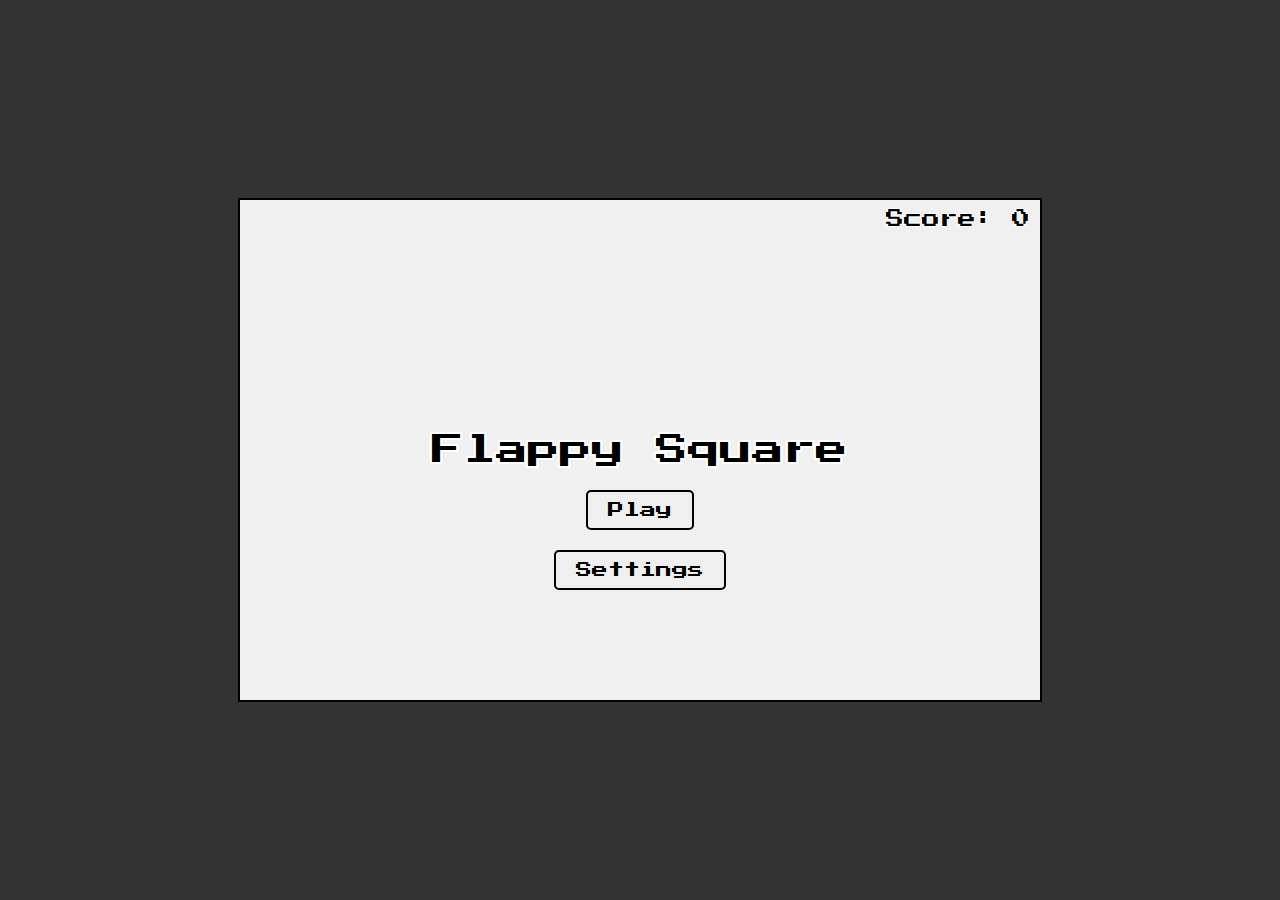
<file: index.html>
<!DOCTYPE html>
<html lang="en">
<head>
  <meta charset="UTF-8">
  <meta name="viewport" content="width=device-width, initial-scale=1.0">
  <link href="https://fonts.googleapis.com/css2?family=Press+Start+2P&display=swap" rel="stylesheet">
  <title>Flappy Square</title>
  <link rel="stylesheet" href="styles.css">
</head>
<body>
  <div id="gameName">Flappy Square</div>
  <br>
  <div id="gameArea">
    <div id="score">Score: <span id="scoreValue">0</span></div>
    <button id="playBtn">Play</button>
    <button id="configBtn">Settings</button>
    <div id="configMenu">
      <h3>Settings</h3>
      <span id="closeMenuConfigBtn">X</span>
      <label for="gameWidth">Game Area Width:</label>
      <input type="range" id="gameWidth" min="100" max="1800" value="800"><br>
      <label for="gameHeight">Game Area Height:</label>
      <input type="range" id="gameHeight" min="100" max="900" value="500"><br>
      <label for="squareSize">Square Size:</label>
      <input type="range" id="squareSize" min="10" max="100" value="30"><br>
      <label for="squareDistance">Square Distance:</label>
      <input type="range" id="squareDistance" min="100" max="400" value="200"><br>
      <label for="pipeSize">Pipe Size:</label>
      <input type="range" id="pipeSize" min="50" max="200" value="150"><br>
      <label for="pipeWidth">Pipe Width:</label>
      <input type="range" id="pipeWidth" min="20" max="150" value="70"><br>
      <label for="pipeDistance">Pipe Distance:</label>
      <input type="range" id="pipeDistance" min="100" max="500" value="250"><br>
      <label for="globalGravity">Gravity Force:</label>
      <input type="range" id="globalGravity" min="0" max="1" step="0.01" value="0.04"><br>
      <label for="globalLift">Lift Force:</label>
      <input type="range" id="globalLift" min="0" max="100" value="40">
    </div>
  </div>
  <script src="script.js"></script>
</body>
</html>
</file>
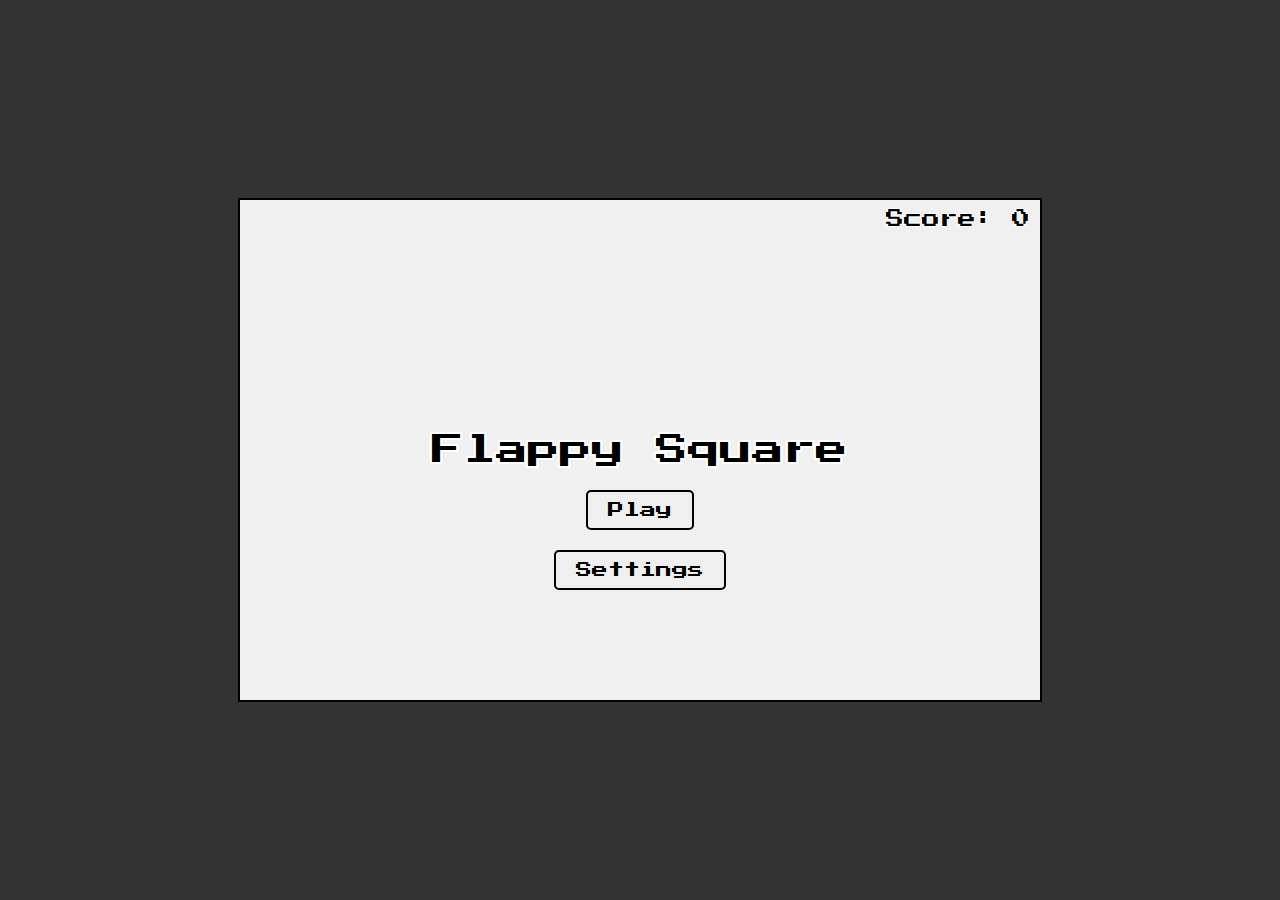
<file: game.html>
<!DOCTYPE html>
<html lang="en">
<head>
  <meta charset="UTF-8">
  <meta name="viewport" content="width=device-width, initial-scale=1.0">
  <link href="https://fonts.googleapis.com/css2?family=Press+Start+2P&display=swap" rel="stylesheet">
  <title>Flappy Square</title>
  <link rel="stylesheet" href="styles.css">
</head>
<body>
  <div id="gameName">Flappy Square</div>
  <br>
  <div id="gameArea">
    <div id="score">Score: <span id="scoreValue">0</span></div>
    <button id="playBtn">Play</button>
    <button id="configBtn">Settings</button>
    <div id="configMenu">
      <h3>Settings</h3>
      <span id="closeMenuConfigBtn">X</span>
      <label for="gameWidth">Game Area Width:</label>
      <input type="range" id="gameWidth" min="100" max="1800" value="800"><br>
      <label for="gameHeight">Game Area Height:</label>
      <input type="range" id="gameHeight" min="100" max="900" value="500"><br>
      <!-- <label for="squareSize">Square Size:</label>
      <input type="range" id="squareSize" min="10" max="100" value="30"><br>
      <label for="squareDistance">Square Distance:</label>
      <input type="range" id="squareDistance" min="100" max="1000" value="500"><br>
      <label for="pipeSize">Pipe Size:</label>
      <input type="range" id="pipeSize" min="50" max="200" value="150"><br>
      <label for="pipeWidth">Pipe Width:</label>
      <input type="range" id="pipeWidth" min="20" max="150" value="70"><br>
      <label for="pipeVelocity">Pipe Velocity:</label>
      <input type="range" id="pipeVelocity" min="0" max="10" step="0.1" value="1"><br>
      <label for="pipeDistance">Pipe Distance:</label>
      <input type="range" id="pipeDistance" min="100" max="500" value="250"><br>
      <label for="globalGravity">Gravity Force:</label>
      <input type="range" id="globalGravity" min="0" max="1" step="0.01" value="0.04"><br>
      <label for="globalLift">Lift Force:</label>
      <input type="range" id="globalLift" min="0" max="100" value="40"> -->
    </div>
  </div>
  <script src="script.js"></script>
</body>
</html>
</file>
<file: styles.css>
body {
  margin: 0;
  padding: 0;
  display: flex;
  justify-content: center;
  align-items: center;
  height: 100vh;
  background-color:#333333;
  font-family: 'Press Start 2P', cursive;
}

#gameName {
  font-size: 32px;
  text-align: center;
  position: absolute;
  text-shadow: -2px -2px 0 white,  
                2px -2px 0 white,
               -2px  2px 0 white,
                2px  2px 0 white;
  z-index: 1;
}

#gameArea {
  background-color: #f0f0f0;
  position: relative;
  border: 2px solid #000;
  overflow: hidden;
}

.square {
  position: absolute;
}

.pipe {
  position: absolute;
  border-style: solid;
  border-color: black;
}

#score {
  position: absolute;
  top: 10px;
  right: 10px;
  font-size: 18px;
  text-shadow: -1px -1px 0 white,  
                1px -1px 0 white,
               -1px  1px 0 white,
                1px  1px 0 white;
  z-index: 1;
}

button {
  position: absolute;
  left: 50%;
  transform: translateX(-50%);
  padding: 10px 20px;
  font-size: 16px;
  font-family: 'Press Start 2P', cursive;
  color: black;
  border: 2px black solid;
  border-radius: 5px;
  cursor: pointer;
  z-index: 1;
}

#playBtn {
  top: 50%;
  transform: translate(-50%, 100%);
}

#configBtn {
  top: 50%;
  transform: translate(-50%, 250%);
}

#configMenu {
  position: absolute;
  left: 50%;
  top: 50%;
  transform: translate(-50%, -50%);
  width: max-content;
  text-align: right;
  border: 1px solid black;
  border-radius: 15px;
  background-color: #f0f0f0;
  padding: 0 15px 15px 15px;
  visibility: hidden;
  z-index: 2;
}

#configMenu > h3 {
  text-align: center;
}

#closeMenuConfigBtn {
  position: absolute;
  top: 15px;
  right: 15px;
}

#closeMenuConfigBtn:hover {
  color: red;
  cursor: pointer;
}
</file>
